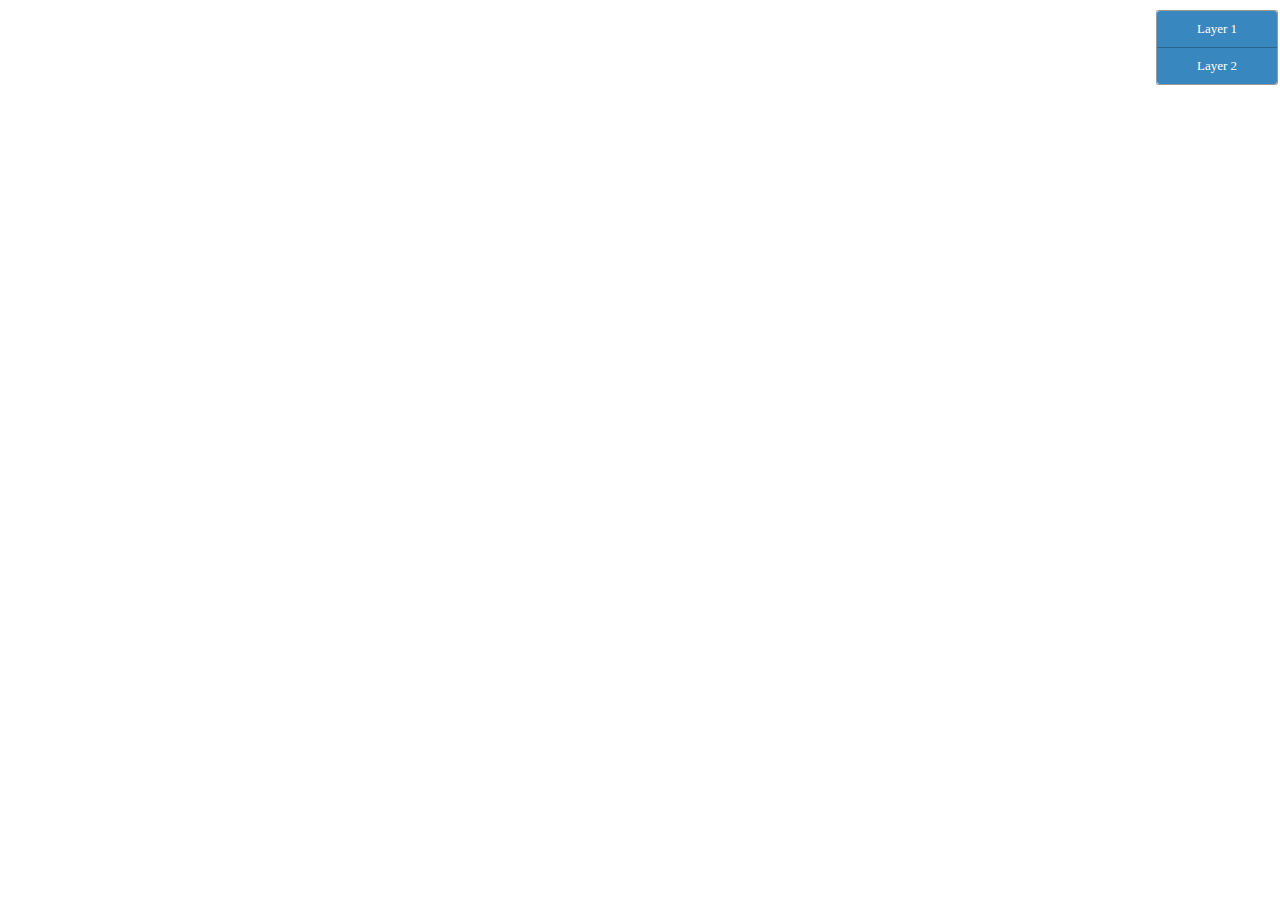
<file: mp-GeoJSON.html>
<!DOCTYPE html>
<html>
<head>
    <meta charset='utf-8' />
    <title>GeoJSON Loader</title>
    <meta name='viewport' content='initial-scale=1,maximum-scale=1,user-scalable=no' />
    <script src='https://api.tiles.mapbox.com/mapbox-gl-js/v0.18.0/mapbox-gl.js'></script>
    <script src='https://api.mapbox.com/mapbox.js/plugins/geojson-extent/v0.0.1/geojson-extent.js'></script>
    <link href='https://api.tiles.mapbox.com/mapbox-gl-js/v0.18.0/mapbox-gl.css' rel='stylesheet' />
    <link rel="stylesheet" type="text/css" href="css/main.css">

</head>
<body>

<div id='map'>
    <nav id="map-ui" class="menu-ui">
        <a href="#" class="active" id="layer1">Layer 1</a>
        <a href="#" class="active" id="layer2">Layer 2</a>
    </nav>
</div>
<script>
    mapboxgl.accessToken = 'pk.eyJ1Ijoic29uYWxyIiwiYSI6ImI3ZGNmNTI1Mzc1NzFlYTExMGJkZTVlZDYxYWY4NzJmIn0.wxeViIZtMPq2IPoD9mB5qQ';

    // Initialize new MapBox Map
    var map = new mapboxgl.Map({
        container: 'map',
        style: 'mapbox://styles/mapbox/light-v8',
        center: [-79.3832,43.6532],
        zoom: 13
    });
    map.on('style.load', function(){
        map.addSource('yow',{
            "type": "geojson",
            "data": "yow-GJ.json"
        });

    map.addLayer({
        "id":"yow",
        "type": "fill",
        "source": "yow",
        "paint": {
            'fill-opacity': 0.5,
            'fill-outline-color': '#006378'
        }

    });

    });


</script>

</body>
</html>
</file>
<file: css/main.css>
.menu-ui {
    background:#fff;
    position:absolute;
    top:10px;right:10px;
    z-index:1;
    border-radius:3px;
    width:120px;
    border:1px solid rgba(0,0,0,0.4);
}
.menu-ui a {
    font-size:13px;
    color:#404040;
    display:block;
    margin:0;padding:0;
    padding:10px;
    text-decoration:none;
    border-bottom:1px solid rgba(0,0,0,0.25);
    text-align:center;
}
.menu-ui a:first-child {
    border-radius:3px 3px 0 0;
}
.menu-ui a:last-child {
    border:none;
    border-radius:0 0 3px 3px;
}
.menu-ui a:hover {
    background:#f8f8f8;
    color:#404040;
}
.menu-ui a.active {
    background:#3887BE;
    color:#FFF;
}
.menu-ui a.active:hover {
    background:#3074a4;
}
.body {
    margin:0;
    padding:0;
}
#map{
    position:absolute;
    top:0;
    bottom:0;
    width:100%;
}
.navbar-toggle {
    float: right;
    margin-left: 15px;
}

.navmenu {
    z-index: 1;
}
</file>
